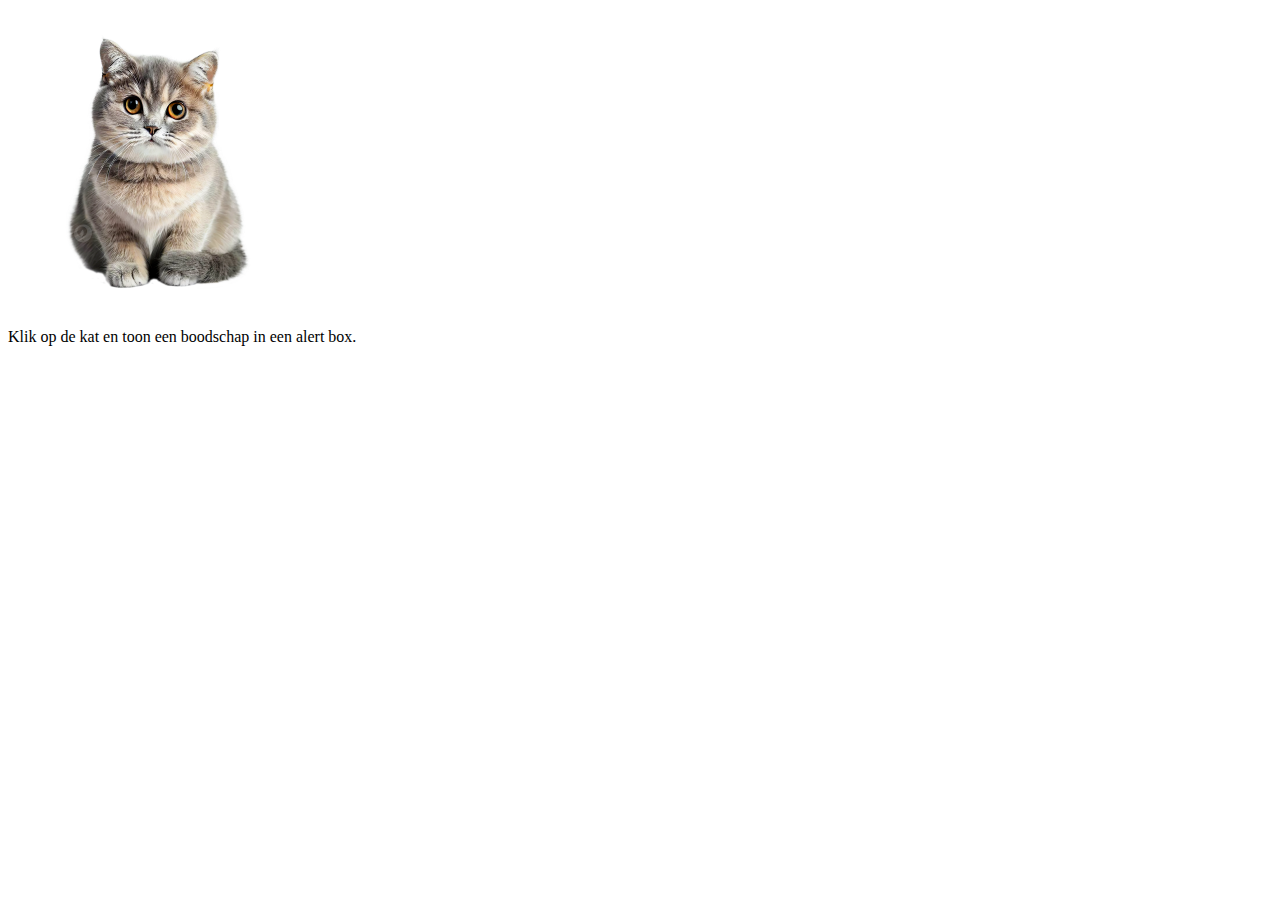
<file: catalert.html>
<!DOCTYPE html>
<html>

<head>
  <meta charset="utf-8">
  <meta name="viewport" content="width=device-width">
  <title>Cat Alert</title>
  <link rel="stylesheet" href="css/style.css">
</head>

<body>
  <img id="cat" src="images/cat.png" alt="cat" onclick="meow()">
  <p id="quote">Klik op de kat en toon een boodschap in een alert box.</p>
  <script>
    //aanmaken van functie
    function meow() {
      window.alert("Meow");
    }
  </script>
</body>

</html>
</file>
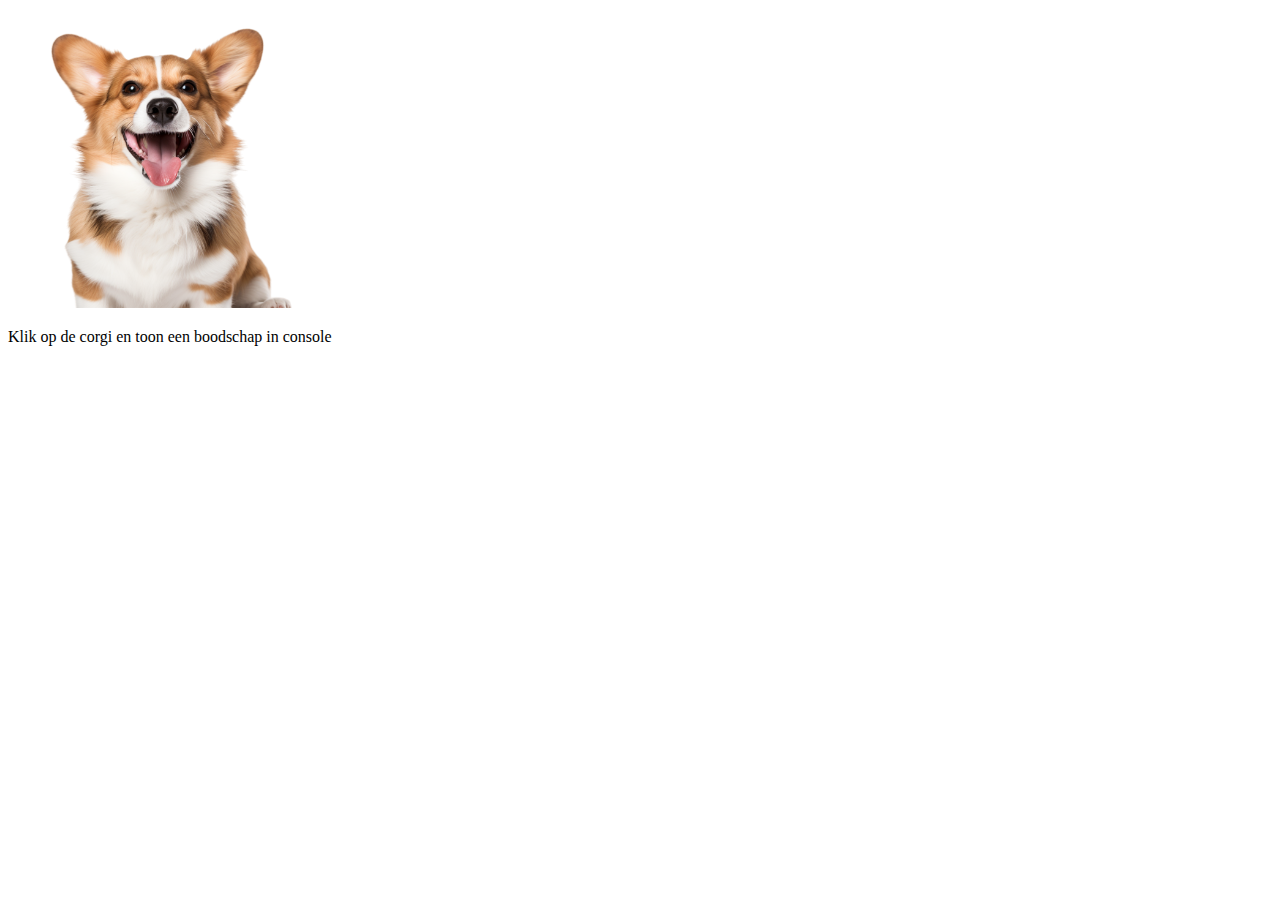
<file: consolecorgi.html>
<!DOCTYPE html>
<html>

<head>
  <meta charset="utf-8">
  <meta name="viewport" content="width=device-width">
  <title>Console Corgi</title>
  <link rel="stylesheet" href="css/style.css">
</head>

<body>
  <img id="cat" src="images/corgi.webp" alt="corgi">
  <p id="quote">Klik op de corgi en toon een boodschap in console</p>
</body>

</html>
</file>
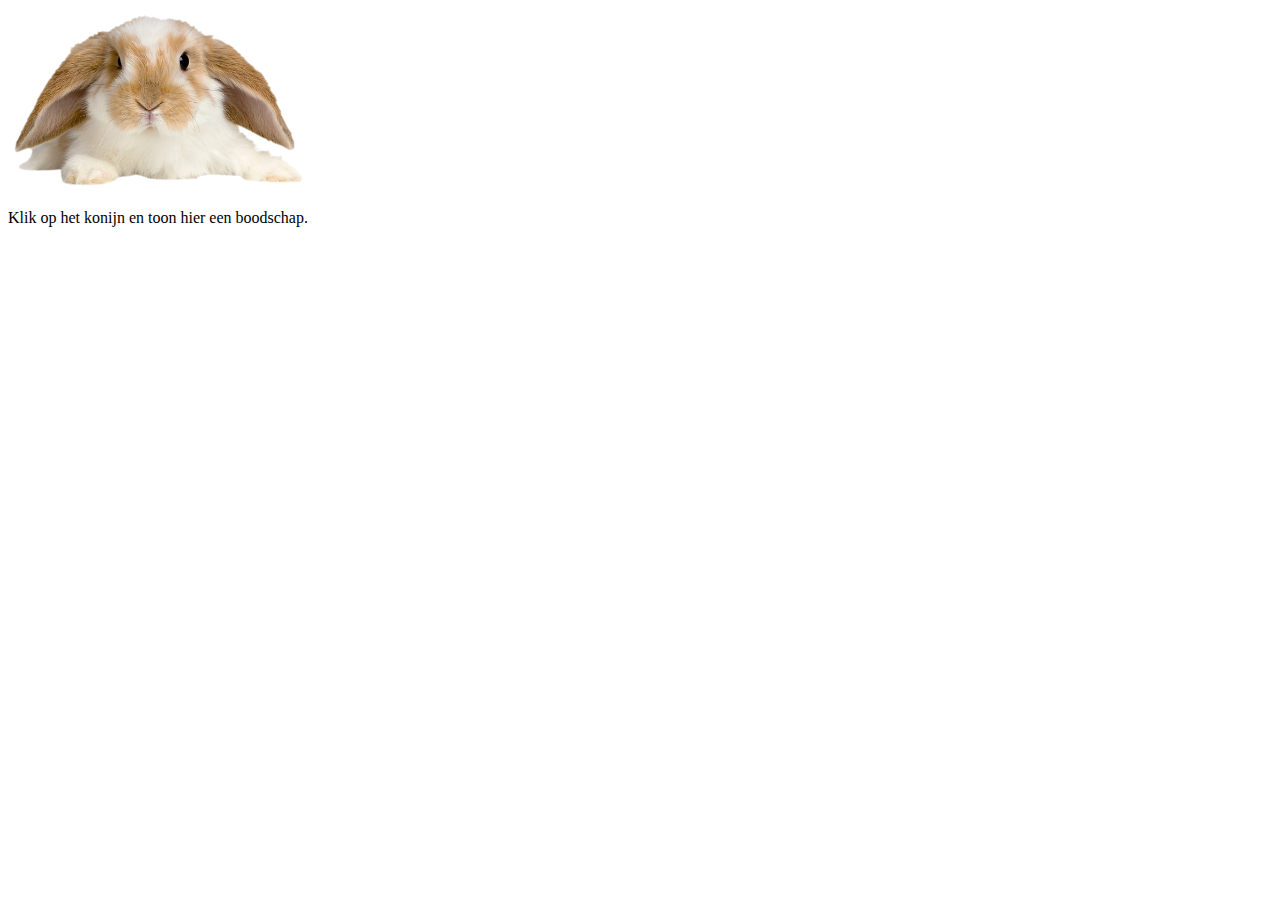
<file: talkingbun.html>
<!DOCTYPE html>
<html>

<head>
  <meta charset="utf-8">
  <meta name="viewport" content="width=device-width">
  <title>Talking bun</title>
  <link rel="stylesheet" href="css/style.css">
</head>

<body>
  <img id="bunny" src="images/bunny.webp" alt="bunny">
  <p id="quote">Klik op het konijn en toon hier een boodschap.</p>
</body>
</html>
</file>
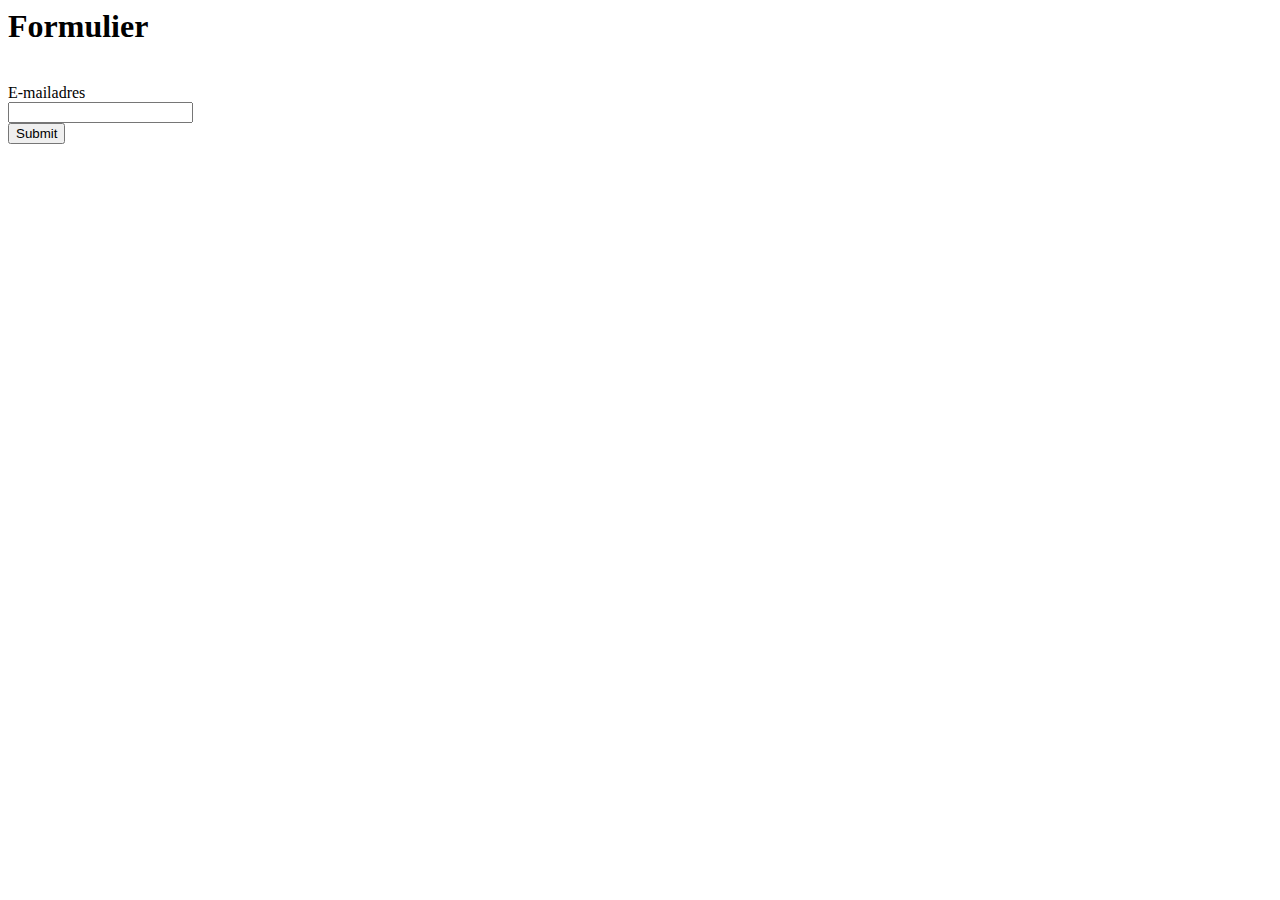
<file: new/forms.html>
<body>
  <h1>Formulier</h1>
  <span id="feedback"></span>
  <br>
  <label for="email">E-mailadres</label>
  <br>
  <input type="email" id="userEmail">
  <br>
  <input type="submit" onclick="checkForm()">
  <script>
    const userEmail = document.getElementById('userEmail');
    const feedback = document.getElementById('feedback');

    function checkForm() {
      //userEmail.checkValidity() === "false"
      if (!userEmail.checkValidity()) {
        userEmail.style.borderColor = "red";
        feedback.innerText = "Fout e-mailadres"
      } else {
        userEmail.style.borderColor = "green";
        feedback.innerText = "";
      }

      if (userEmail.value == "") {
        feedback.innerText = "Vul alle velden in";
      }
    }

  </script>
</file>
<file: css/style.css>
html {
  height: 100%;
  width: 100%;
}

#start {
  font-family: monospace;
  text-transform: uppercase;
  text-align: center;
}

#start a {
  padding: 20px;
  display: block;
  text-decoration-line: none;
  color: black;
  font-size: large;
}

#start a {
  background-color: lightgreen;
}

img {
  width: 300px
}

.users, #bulb, #weather {
  width: 100px
}
</file>
